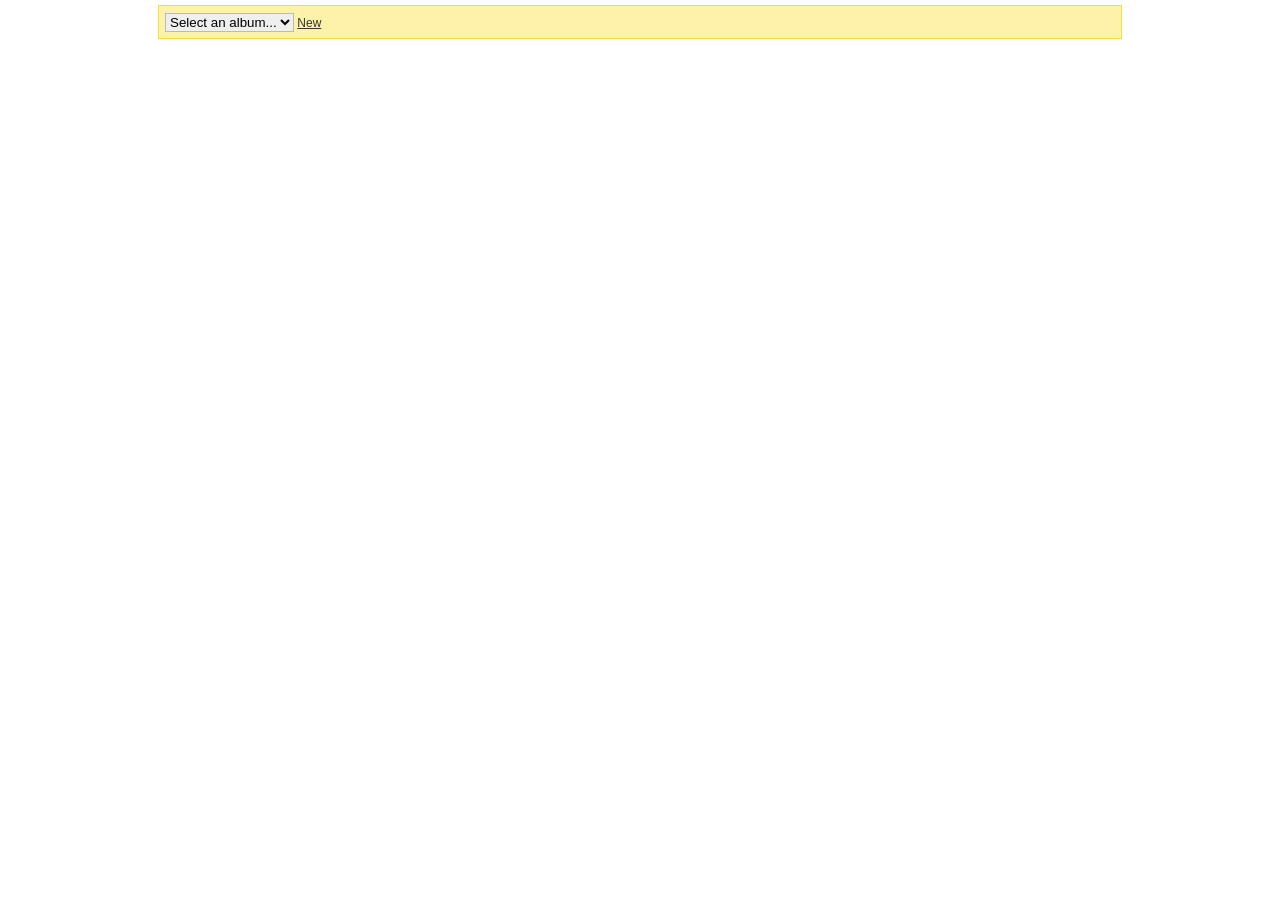
<file: gallery/index.html>
<html>

	<head>
		<title>jQuery / ColdFusion Gallery Demo</title>
		
		<!-- Framework CSS -->
		<link rel="stylesheet" href="css/blueprint/screen.css" type="text/css" media="screen, projection">
		<link rel="stylesheet" href="css/blueprint/print.css" type="text/css" media="print">
	 	<!--[if IE]><link rel="stylesheet" href="css/blueprint/ie.css" type="text/css" media="screen, projection"><![endif]-->
		<!-- Import fancy-type plugin for the sample page. -->
		<link rel="stylesheet" href="css/blueprint/plugins/fancy-type/screen.css" type="text/css" media="screen, projection">
		<link rel="stylesheet" href="css/black-tie/jquery-ui-1.7.custom.css" media="screen, projection" />
		<link rel="stylesheet" href="./css/main.css" type="text/css" media="screen" />
		
		<script src="js/jquery-1.3.2.min.js" type="text/javascript"></script>
		<script src="js/jquery-ui-1.7.custom.min.js" type="text/javascript"></script>
		<script src="js/jquery.jqModal.js" type="text/javascript"></script>
		<script src="js/uploadify/jquery.uploadify.js" type="text/javascript"></script>
		<script src="./js/main.js" type="text/javascript"></script>
	</head>
	
	<body>
		<div id="album-nav" class="ui-state-highlight container">
			<select id="album-select">
				<option value="0">Select an album...</option>
			</select>
			<span id="album-links">
				<a id="new-album-link" href="javascript:void(0);">New</a>
				<a id="edit-album-link" href="javascript:void(0);">Edit</a>
				<a id="delete-album-link" href="javascript:void(0);">Delete</a>
			</span>
		</div>
		<div id="album-views" class="container">
			<div id="image-nav" class="hidden">
				<a href="javascript:void(0);" id="new-image-link">Add Image</a>
			</div>
			<div id="album-description" class="hidden"></div>
			<div id="album" class="hidden"></div>
		</div>
		
		<!-- modal window for adding / editing an album. Hidden by default -->
		<div id="add-edit-window" class="jqmWindow">
			<input type="hidden" id="aew-album-id" value="" />
			<div class="aew-title-bar">
				<h3 id="aew-title"></h3>
				<a href="javascript:void(0);" id="aew-close-link">[X]</a>
			</div>
			<div id="aew-body">
				<table>
					<tr>
						<td style="text-align:right;">Name:</td>
						<td>
							<input type="text" id="aew-name-input" style="width:100%;" />
						</td>
					</tr>
					<tr>
						<td style="text-align:right;">Description:</td>
						<td>
							<input type="text" id="aew-description-input" style="width:100%;" />
						</td>
					</tr>
					<tr>
						<td colspan="2" style="text-align:right;">
							<input type="button" id="aew-submit" value="Save" />
							<input type="button" id="aew-cancel" value="Cancel" />
						</td>
					</tr>
				</table>
			</div>
		</div>
		
		<!-- modal window for adding new images to an album -->
		<div id="add-image-window" class="jqmWindow">
			<input type="hidden" id="aiw-image-id" value="" />
			<div id="aiw-title-bar">
				<h3 id="aiw-title"></h3>
				<a href="javascript:void(0);" id="aiw-close-link">[X]</a>
			</div>
			<div id="aiw-body">
				<table>
					<tr>
						<th align="right">Image:</th>
						<td align="left" class="image-file">
							
						</td>
					</tr>
					<tr>
						<th align="right">Name:</th>
						<td align="left">
							<input type="text" id="aiw-name-input" style="width:100%;" />
						</td>
					</tr>
					<tr>
						<th align="right">Description:</th>
						<td align="left">
							<input type="text" id="aiw-description-input" style="width:100%;" />
						</td>
					</tr>
					<tr>
						<td colspan="2" align="right">
							<input type="button" id="aiw-submit" value="Save" />
							<input type="button" id="aiw-cancel" value="Cancel" />
						</td>
					</tr>
				</table>
			</div>
		</div>
		
		<!-- modal window to display image preview -->
		<div id="image-preview" class="jqmWindow">
			<div id="image-preview-title"></div>
			<div id="image-preview-close">[X]</div>
			<div id="image-preview-description"></div>
			<div id="image-preview-display"></div>
		</div>
	</body>

</html>
</file>
<file: gallery/css/blueprint/screen.css>
/* -----------------------------------------------------------------------


 Blueprint CSS Framework 0.8
 http://blueprintcss.org

   * Copyright (c) 2007-Present. See LICENSE for more info.
   * See README for instructions on how to use Blueprint.
   * For credits and origins, see AUTHORS.
   * This is a compressed file. See the sources in the 'src' directory.

----------------------------------------------------------------------- */

/* reset.css */
html, body, div, span, object, iframe, h1, h2, h3, h4, h5, h6, p, blockquote, pre, a, abbr, acronym, address, code, del, dfn, em, img, q, dl, dt, dd, ol, ul, li, fieldset, form, label, legend, table, caption, tbody, tfoot, thead, tr, th, td {margin:0;padding:0;border:0;font-weight:inherit;font-style:inherit;font-size:100%;font-family:inherit;vertical-align:baseline;}
body {line-height:1.5;}
table {border-collapse:separate;border-spacing:0;}
caption, th, td {text-align:left;font-weight:normal;}
table, td, th {vertical-align:middle;}
blockquote:before, blockquote:after, q:before, q:after {content:"";}
blockquote, q {quotes:"" "";}
a img {border:none;}

/* typography.css */
body {font-size:75%;color:#222;background:#fff;font-family:"Helvetica Neue", Arial, Helvetica, sans-serif;}
h1, h2, h3, h4, h5, h6 {font-weight:normal;color:#111;}
h1 {font-size:3em;line-height:1;margin-bottom:0.5em;}
h2 {font-size:2em;margin-bottom:0.75em;}
h3 {font-size:1.5em;line-height:1;margin-bottom:1em;}
h4 {font-size:1.2em;line-height:1.25;margin-bottom:1.25em;}
h5 {font-size:1em;font-weight:bold;margin-bottom:1.5em;}
h6 {font-size:1em;font-weight:bold;}
h1 img, h2 img, h3 img, h4 img, h5 img, h6 img {margin:0;}
p {margin:0 0 1.5em;}
p img.left {float:left;margin:1.5em 1.5em 1.5em 0;padding:0;}
p img.right {float:right;margin:1.5em 0 1.5em 1.5em;}
a:focus, a:hover {color:#000;}
a {color:#009;text-decoration:underline;}
blockquote {margin:1.5em;color:#666;font-style:italic;}
strong {font-weight:bold;}
em, dfn {font-style:italic;}
dfn {font-weight:bold;}
sup, sub {line-height:0;}
abbr, acronym {border-bottom:1px dotted #666;}
address {margin:0 0 1.5em;font-style:italic;}
del {color:#666;}
pre {margin:1.5em 0;white-space:pre;}
pre, code, tt {font:1em 'andale mono', 'lucida console', monospace;line-height:1.5;}
li ul, li ol {margin:0 1.5em;}
ul, ol {margin:0 1.5em 1.5em 1.5em;}
ul {list-style-type:disc;}
ol {list-style-type:decimal;}
dl {margin:0 0 1.5em 0;}
dl dt {font-weight:bold;}
dd {margin-left:1.5em;}
table {margin-bottom:1.4em;width:100%;}
th {font-weight:bold;}
thead th {background:#c3d9ff;}
th, td, caption {padding:4px 10px 4px 5px;}
tr.even td {background:#e5ecf9;}
tfoot {font-style:italic;}
caption {background:#eee;}
.small {font-size:.8em;margin-bottom:1.875em;line-height:1.875em;}
.large {font-size:1.2em;line-height:2.5em;margin-bottom:1.25em;}
.hide {display:none;}
.quiet {color:#666;}
.loud {color:#000;}
.highlight {background:#ff0;}
.added {background:#060;color:#fff;}
.removed {background:#900;color:#fff;}
.first {margin-left:0;padding-left:0;}
.last {margin-right:0;padding-right:0;}
.top {margin-top:0;padding-top:0;}
.bottom {margin-bottom:0;padding-bottom:0;}

/* grid.css */
.container {width:950px;margin:0 auto;}
.showgrid {background:url(src/grid.png);}
.column, div.span-1, div.span-2, div.span-3, div.span-4, div.span-5, div.span-6, div.span-7, div.span-8, div.span-9, div.span-10, div.span-11, div.span-12, div.span-13, div.span-14, div.span-15, div.span-16, div.span-17, div.span-18, div.span-19, div.span-20, div.span-21, div.span-22, div.span-23, div.span-24 {float:left;margin-right:10px;}
.last, div.last {margin-right:0;}
.span-1 {width:30px;}
.span-2 {width:70px;}
.span-3 {width:110px;}
.span-4 {width:150px;}
.span-5 {width:190px;}
.span-6 {width:230px;}
.span-7 {width:270px;}
.span-8 {width:310px;}
.span-9 {width:350px;}
.span-10 {width:390px;}
.span-11 {width:430px;}
.span-12 {width:470px;}
.span-13 {width:510px;}
.span-14 {width:550px;}
.span-15 {width:590px;}
.span-16 {width:630px;}
.span-17 {width:670px;}
.span-18 {width:710px;}
.span-19 {width:750px;}
.span-20 {width:790px;}
.span-21 {width:830px;}
.span-22 {width:870px;}
.span-23 {width:910px;}
.span-24, div.span-24 {width:950px;margin:0;}
input.span-1, textarea.span-1, select.span-1 {width:30px!important;}
input.span-2, textarea.span-2, select.span-2 {width:50px!important;}
input.span-3, textarea.span-3, select.span-3 {width:90px!important;}
input.span-4, textarea.span-4, select.span-4 {width:130px!important;}
input.span-5, textarea.span-5, select.span-5 {width:170px!important;}
input.span-6, textarea.span-6, select.span-6 {width:210px!important;}
input.span-7, textarea.span-7, select.span-7 {width:250px!important;}
input.span-8, textarea.span-8, select.span-8 {width:290px!important;}
input.span-9, textarea.span-9, select.span-9 {width:330px!important;}
input.span-10, textarea.span-10, select.span-10 {width:370px!important;}
input.span-11, textarea.span-11, select.span-11 {width:410px!important;}
input.span-12, textarea.span-12, select.span-12 {width:450px!important;}
input.span-13, textarea.span-13, select.span-13 {width:490px!important;}
input.span-14, textarea.span-14, select.span-14 {width:530px!important;}
input.span-15, textarea.span-15, select.span-15 {width:570px!important;}
input.span-16, textarea.span-16, select.span-16 {width:610px!important;}
input.span-17, textarea.span-17, select.span-17 {width:650px!important;}
input.span-18, textarea.span-18, select.span-18 {width:690px!important;}
input.span-19, textarea.span-19, select.span-19 {width:730px!important;}
input.span-20, textarea.span-20, select.span-20 {width:770px!important;}
input.span-21, textarea.span-21, select.span-21 {width:810px!important;}
input.span-22, textarea.span-22, select.span-22 {width:850px!important;}
input.span-23, textarea.span-23, select.span-23 {width:890px!important;}
input.span-24, textarea.span-24, select.span-24 {width:940px!important;}
.append-1 {padding-right:40px;}
.append-2 {padding-right:80px;}
.append-3 {padding-right:120px;}
.append-4 {padding-right:160px;}
.append-5 {padding-right:200px;}
.append-6 {padding-right:240px;}
.append-7 {padding-right:280px;}
.append-8 {padding-right:320px;}
.append-9 {padding-right:360px;}
.append-10 {padding-right:400px;}
.append-11 {padding-right:440px;}
.append-12 {padding-right:480px;}
.append-13 {padding-right:520px;}
.append-14 {padding-right:560px;}
.append-15 {padding-right:600px;}
.append-16 {padding-right:640px;}
.append-17 {padding-right:680px;}
.append-18 {padding-right:720px;}
.append-19 {padding-right:760px;}
.append-20 {padding-right:800px;}
.append-21 {padding-right:840px;}
.append-22 {padding-right:880px;}
.append-23 {padding-right:920px;}
.prepend-1 {padding-left:40px;}
.prepend-2 {padding-left:80px;}
.prepend-3 {padding-left:120px;}
.prepend-4 {padding-left:160px;}
.prepend-5 {padding-left:200px;}
.prepend-6 {padding-left:240px;}
.prepend-7 {padding-left:280px;}
.prepend-8 {padding-left:320px;}
.prepend-9 {padding-left:360px;}
.prepend-10 {padding-left:400px;}
.prepend-11 {padding-left:440px;}
.prepend-12 {padding-left:480px;}
.prepend-13 {padding-left:520px;}
.prepend-14 {padding-left:560px;}
.prepend-15 {padding-left:600px;}
.prepend-16 {padding-left:640px;}
.prepend-17 {padding-left:680px;}
.prepend-18 {padding-left:720px;}
.prepend-19 {padding-left:760px;}
.prepend-20 {padding-left:800px;}
.prepend-21 {padding-left:840px;}
.prepend-22 {padding-left:880px;}
.prepend-23 {padding-left:920px;}
div.border {padding-right:4px;margin-right:5px;border-right:1px solid #eee;}
div.colborder {padding-right:24px;margin-right:25px;border-right:1px solid #eee;}
.pull-1 {margin-left:-40px;}
.pull-2 {margin-left:-80px;}
.pull-3 {margin-left:-120px;}
.pull-4 {margin-left:-160px;}
.pull-5 {margin-left:-200px;}
.pull-6 {margin-left:-240px;}
.pull-7 {margin-left:-280px;}
.pull-8 {margin-left:-320px;}
.pull-9 {margin-left:-360px;}
.pull-10 {margin-left:-400px;}
.pull-11 {margin-left:-440px;}
.pull-12 {margin-left:-480px;}
.pull-13 {margin-left:-520px;}
.pull-14 {margin-left:-560px;}
.pull-15 {margin-left:-600px;}
.pull-16 {margin-left:-640px;}
.pull-17 {margin-left:-680px;}
.pull-18 {margin-left:-720px;}
.pull-19 {margin-left:-760px;}
.pull-20 {margin-left:-800px;}
.pull-21 {margin-left:-840px;}
.pull-22 {margin-left:-880px;}
.pull-23 {margin-left:-920px;}
.pull-24 {margin-left:-960px;}
.pull-1, .pull-2, .pull-3, .pull-4, .pull-5, .pull-6, .pull-7, .pull-8, .pull-9, .pull-10, .pull-11, .pull-12, .pull-13, .pull-14, .pull-15, .pull-16, .pull-17, .pull-18, .pull-19, .pull-20, .pull-21, .pull-22, .pull-23, .pull-24 {float:left;position:relative;}
.push-1 {margin:0 -40px 1.5em 40px;}
.push-2 {margin:0 -80px 1.5em 80px;}
.push-3 {margin:0 -120px 1.5em 120px;}
.push-4 {margin:0 -160px 1.5em 160px;}
.push-5 {margin:0 -200px 1.5em 200px;}
.push-6 {margin:0 -240px 1.5em 240px;}
.push-7 {margin:0 -280px 1.5em 280px;}
.push-8 {margin:0 -320px 1.5em 320px;}
.push-9 {margin:0 -360px 1.5em 360px;}
.push-10 {margin:0 -400px 1.5em 400px;}
.push-11 {margin:0 -440px 1.5em 440px;}
.push-12 {margin:0 -480px 1.5em 480px;}
.push-13 {margin:0 -520px 1.5em 520px;}
.push-14 {margin:0 -560px 1.5em 560px;}
.push-15 {margin:0 -600px 1.5em 600px;}
.push-16 {margin:0 -640px 1.5em 640px;}
.push-17 {margin:0 -680px 1.5em 680px;}
.push-18 {margin:0 -720px 1.5em 720px;}
.push-19 {margin:0 -760px 1.5em 760px;}
.push-20 {margin:0 -800px 1.5em 800px;}
.push-21 {margin:0 -840px 1.5em 840px;}
.push-22 {margin:0 -880px 1.5em 880px;}
.push-23 {margin:0 -920px 1.5em 920px;}
.push-24 {margin:0 -960px 1.5em 960px;}
.push-1, .push-2, .push-3, .push-4, .push-5, .push-6, .push-7, .push-8, .push-9, .push-10, .push-11, .push-12, .push-13, .push-14, .push-15, .push-16, .push-17, .push-18, .push-19, .push-20, .push-21, .push-22, .push-23, .push-24 {float:right;position:relative;}
.prepend-top {margin-top:1.5em;}
.append-bottom {margin-bottom:1.5em;}
.box {padding:1.5em;margin-bottom:1.5em;background:#E5ECF9;}
hr {background:#ddd;color:#ddd;clear:both;float:none;width:100%;height:.1em;margin:0 0 1.45em;border:none;}
hr.space {background:#fff;color:#fff;}
.clearfix:after, .container:after {content:"\0020";display:block;height:0;clear:both;visibility:hidden;overflow:hidden;}
.clearfix, .container {display:block;}
.clear {clear:both;}

/* forms.css */
label {font-weight:bold;}
fieldset {padding:1.4em;margin:0 0 1.5em 0;border:1px solid #ccc;}
legend {font-weight:bold;font-size:1.2em;}
input.text, input.title, textarea, select {margin:0.5em 0;border:1px solid #bbb;}
input.text:focus, input.title:focus, textarea:focus, select:focus {border:1px solid #666;}
input.text, input.title {width:300px;padding:5px;}
input.title {font-size:1.5em;}
textarea {width:390px;height:250px;padding:5px;}
.error, .notice, .success {padding:.8em;margin-bottom:1em;border:2px solid #ddd;}
.error {background:#FBE3E4;color:#8a1f11;border-color:#FBC2C4;}
.notice {background:#FFF6BF;color:#514721;border-color:#FFD324;}
.success {background:#E6EFC2;color:#264409;border-color:#C6D880;}
.error a {color:#8a1f11;}
.notice a {color:#514721;}
.success a {color:#264409;}
</file>
<file: gallery/css/blueprint/print.css>
/* -----------------------------------------------------------------------


 Blueprint CSS Framework 0.8
 http://blueprintcss.org

   * Copyright (c) 2007-Present. See LICENSE for more info.
   * See README for instructions on how to use Blueprint.
   * For credits and origins, see AUTHORS.
   * This is a compressed file. See the sources in the 'src' directory.

----------------------------------------------------------------------- */

/* print.css */
body {line-height:1.5;font-family:"Helvetica Neue", Arial, Helvetica, sans-serif;color:#000;background:none;font-size:10pt;}
.container {background:none;}
hr {background:#ccc;color:#ccc;width:100%;height:2px;margin:2em 0;padding:0;border:none;}
hr.space {background:#fff;color:#fff;}
h1, h2, h3, h4, h5, h6 {font-family:"Helvetica Neue", Arial, "Lucida Grande", sans-serif;}
code {font:.9em "Courier New", Monaco, Courier, monospace;}
img {float:left;margin:1.5em 1.5em 1.5em 0;}
a img {border:none;}
p img.top {margin-top:0;}
blockquote {margin:1.5em;padding:1em;font-style:italic;font-size:.9em;}
.small {font-size:.9em;}
.large {font-size:1.1em;}
.quiet {color:#999;}
.hide {display:none;}
a:link, a:visited {background:transparent;font-weight:700;text-decoration:underline;}
a:link:after, a:visited:after {content:" (" attr(href) ")";font-size:90%;}
</file>
<file: gallery/css/blueprint/ie.css>
/* -----------------------------------------------------------------------


 Blueprint CSS Framework 0.8
 http://blueprintcss.org

   * Copyright (c) 2007-Present. See LICENSE for more info.
   * See README for instructions on how to use Blueprint.
   * For credits and origins, see AUTHORS.
   * This is a compressed file. See the sources in the 'src' directory.

----------------------------------------------------------------------- */

/* ie.css */
body {text-align:center;}
.container {text-align:left;}
* html .column, * html div.span-1, * html div.span-2, * html div.span-3, * html div.span-4, * html div.span-5, * html div.span-6, * html div.span-7, * html div.span-8, * html div.span-9, * html div.span-10, * html div.span-11, * html div.span-12, * html div.span-13, * html div.span-14, * html div.span-15, * html div.span-16, * html div.span-17, * html div.span-18, * html div.span-19, * html div.span-20, * html div.span-21, * html div.span-22, * html div.span-23, * html div.span-24 {overflow-x:hidden;}
* html legend {margin:0px -8px 16px 0;padding:0;}
ol {margin-left:2em;}
sup {vertical-align:text-top;}
sub {vertical-align:text-bottom;}
html>body p code {*white-space:normal;}
hr {margin:-8px auto 11px;}
.clearfix, .container {display:inline-block;}
* html .clearfix, * html .container {height:1%;}
fieldset {padding-top:0;}
</file>
<file: gallery/css/blueprint/plugins/fancy-type/screen.css>
/* -------------------------------------------------------------- 
  
   fancy-type.css
   * Lots of pretty advanced classes for manipulating text.
   
   See the Readme file in this folder for additional instructions.

-------------------------------------------------------------- */

/* Indentation instead of line shifts for sibling paragraphs. */
   p + p { text-indent:2em; margin-top:-1.5em; }
   form p + p  { text-indent: 0; } /* Don't want this in forms. */
   

/* For great looking type, use this code instead of asdf: 
   <span class="alt">asdf</span>  
   Best used on prepositions and ampersands. */
  
.alt { 
  color: #666; 
  font-family: "Warnock Pro", "Goudy Old Style","Palatino","Book Antiqua", Georgia, serif; 
  font-style: italic;
  font-weight: normal;
}


/* For great looking quote marks in titles, replace "asdf" with:
   <span class="dquo">&#8220;</span>asdf&#8221;
   (That is, when the title starts with a quote mark). 
   (You may have to change this value depending on your font size). */  
   
.dquo { margin-left: -.5em; } 


/* Reduced size type with incremental leading
   (http://www.markboulton.co.uk/journal/comments/incremental_leading/)

   This could be used for side notes. For smaller type, you don't necessarily want to 
   follow the 1.5x vertical rhythm -- the line-height is too much. 
   
   Using this class, it reduces your font size and line-height so that for 
   every four lines of normal sized type, there is five lines of the sidenote. eg:

   New type size in em's:
     10px (wanted side note size) / 12px (existing base size) = 0.8333 (new type size in ems)

   New line-height value:
     12px x 1.5 = 18px (old line-height)
     18px x 4 = 72px 
     72px / 5 = 14.4px (new line height)
     14.4px / 10px = 1.44 (new line height in em's) */

p.incr, .incr p {
	font-size: 10px;
	line-height: 1.44em;  
	margin-bottom: 1.5em;
}


/* Surround uppercase words and abbreviations with this class.
   Based on work by Jørgen Arnor Gårdsø Lom [http://twistedintellect.com/] */
   
.caps { 
  font-variant: small-caps; 
  letter-spacing: 1px; 
  text-transform: lowercase; 
  font-size:1.2em;
  line-height:1%;
  font-weight:bold;
  padding:0 2px;
}
</file>
<file: gallery/css/main.css>
body {
	padding:5px 5px 5px 5px;
	//width: 100%;
}
#album-nav {
	//width: 100%;
	padding-left: 6px;
	padding-right: 6px;
}
.hidden {
	display: none;
}
#album-views {
	
}
#album {
	float: left;
}

#image-preview-title {
	float:left;
	vertical-align:middle;
	padding:3px;
	color:#FFFFFF;
	font-weight:bold;
}
#image-preview-close {
	float:right;
	vertical-align:middle;
	cursor:pointer;
	color:#FFFFFF;
	font-weight:bold;
	padding:3px;
}
#image-preview-description {
	clear:both;
	border-top:3px dashed #000000;
	margin-top:5px;
	padding:5px;
}
#image-preview-display {
	margin-top:3px;
	text-align:center;
}
#image-preview-display img {
	margin:auto;
}

/* jqModal base Styling courtesy of;
	Brice Burgess <bhb@iceburg.net> */

/* The Window's CSS z-index value is respected (takes priority). If none is supplied,
	the Window's z-index value will be set to 3000 by default (via jqModal.js). */
	
.jqmWindow {
    display: none;
    
    position: fixed;
    top: 17%;
    left: 50%;
    
    margin-left: -300px;
    min-width: 500px;
    
    background-color: #333333;
    color: #FFFFFF;
    border: 3px dashed #000000;
    padding: 12px;
}

.jqmOverlay { background-color: #000; }

/* Background iframe styling for IE6. Prevents ActiveX bleed-through (<select> form elements, etc.) */
* iframe.jqm {position:absolute;top:0;left:0;z-index:-1;
	width: expression(this.parentNode.offsetWidth+'px');
	height: expression(this.parentNode.offsetHeight+'px');
}

/* Fixed posistioning emulation for IE6
     Star selector used to hide definition from browsers other than IE6
     For valid CSS, use a conditional include instead */
* html .jqmWindow {
     position: absolute;
     top: expression((document.documentElement.scrollTop || document.body.scrollTop) + Math.round(17 * (document.documentElement.offsetHeight || document.body.clientHeight) / 100) + 'px');
}

/* add-edit-window styles */
#add-edit-window {
	width: 300px;
}
#add-edit-window td {
	color: #FFFFFF;
}
#add-edit-window a {
	color: #FFFFFF;
	font-weight: bold;
}
#aew-title {
	float: left;
}
#aew-close-link {
	float: right;
}
#aew-body{
	margin-top: 21px;
	clear: both;
}

/* add-image-window styles */
#add-image-window {
	width: 300px;
}
#add-image-window td {
	color: #FFFFFF;
}
#add-image-window a {
	color:#FFFFFF;
	font-weight:bold;
}
#aiw-title {
	float:left;
}
#aiw-close-link {
	float:right;
}
#aiw-body {
	margin-top:21px;
	clear:both;
}

.thumbnail {
	cursor: pointer;
}

#aiw-body th {
	color: #fefbff;
}

#aiw-body td {
	color: black;
}
.image-thumb {
	max-width: 55px;
	overflow: hidden;
	text-align:center;
}
.image-thumb img {
	margin:auto;
}
</file>
